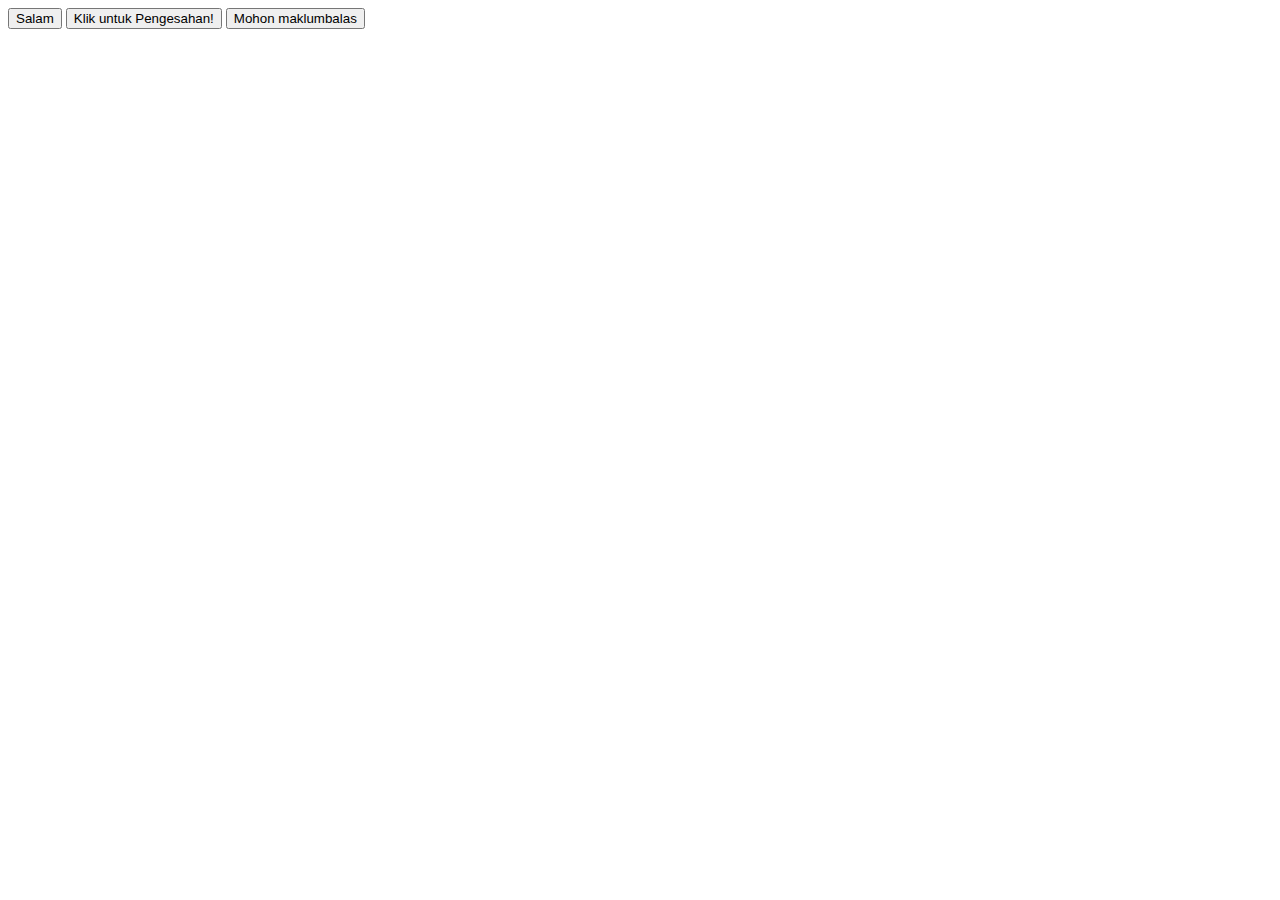
<file: 07/index.html>
<!DOCTYPE html>
<html lang="en">
<head>
    <meta charset="UTF-8">
    <meta name="viewport" content="width=device-width, initial-scale=1.0">
    <title>Prompt</title>
</head>
<body>
    

    <button onclick="showAlert()">
        Salam
    </button>
    

    <button onclick="showConfirmation()">
        Klik untuk Pengesahan!
    </button>
    
    <button onclick="showPrompt()">Mohon maklumbalas</button>

    <script>


        function showAlert() {
            alert("Salam perkenalan!");
        }


        function showConfirmation() {
            var isConfirmed = confirm("Nak teruskan?");
            if (isConfirmed) {
                alert("Anda klik OK! Mari teruskan...");
            } else {
                alert("Anda klik Cancel. Operasi dibatalkan.");
            }
        }


        function showPrompt() {
            var userInput = prompt("Masukkan nama:");

            if (userInput !== null) {
                alert("Salam, " + userInput );
            } else {
                alert("Maklumbalas tidak diterima.");
            }
        }

    </script>
    

</body>
</html>
</file>
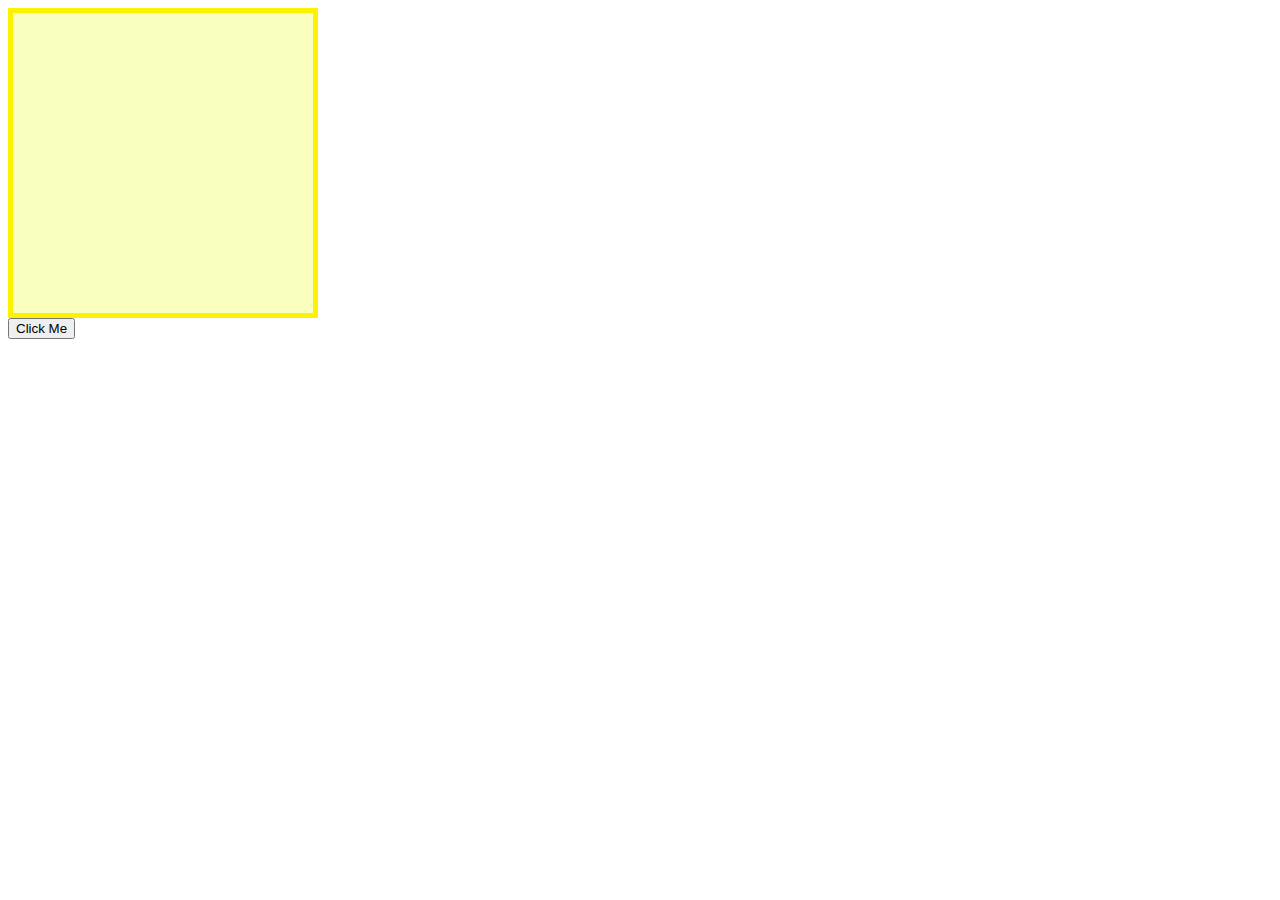
<file: 12/index.html>
<!DOCTYPE html>
<html lang="en">
<head>
    <meta charset="UTF-8">
    <meta name="viewport" content="width=device-width, initial-scale=1.0">
    <title>DOM Styles</title>

    <style>

        .blue-box {
            height: 300px;
            width: 300px;
            border: 5px solid blue;
            background-color: aquamarine ;
        }

        .yellow-box {
            height: 300px;
            width: 300px;
            border: 5px solid rgb(255, 242, 0);
            background-color: rgb(249, 255, 188) ;
        }
    </style>
</head>
<body>
    
    <div id="box" class="yellow-box">

    </div>

    <button onclick="updateStyles()">Click Me</button>

    <script>

        function updateStyles() {
            let element = document.querySelector('#box')

            if(element.classList.contains('black')) {
                element.classList.remove('black');
                element.style.cssText = 'border: 5px dashed #f00';
            } else {
                element.classList.add('black');
                element.style.cssText = 'border: 5px solid #000';
            }
        }
    </script>

</body>
</html>
</file>
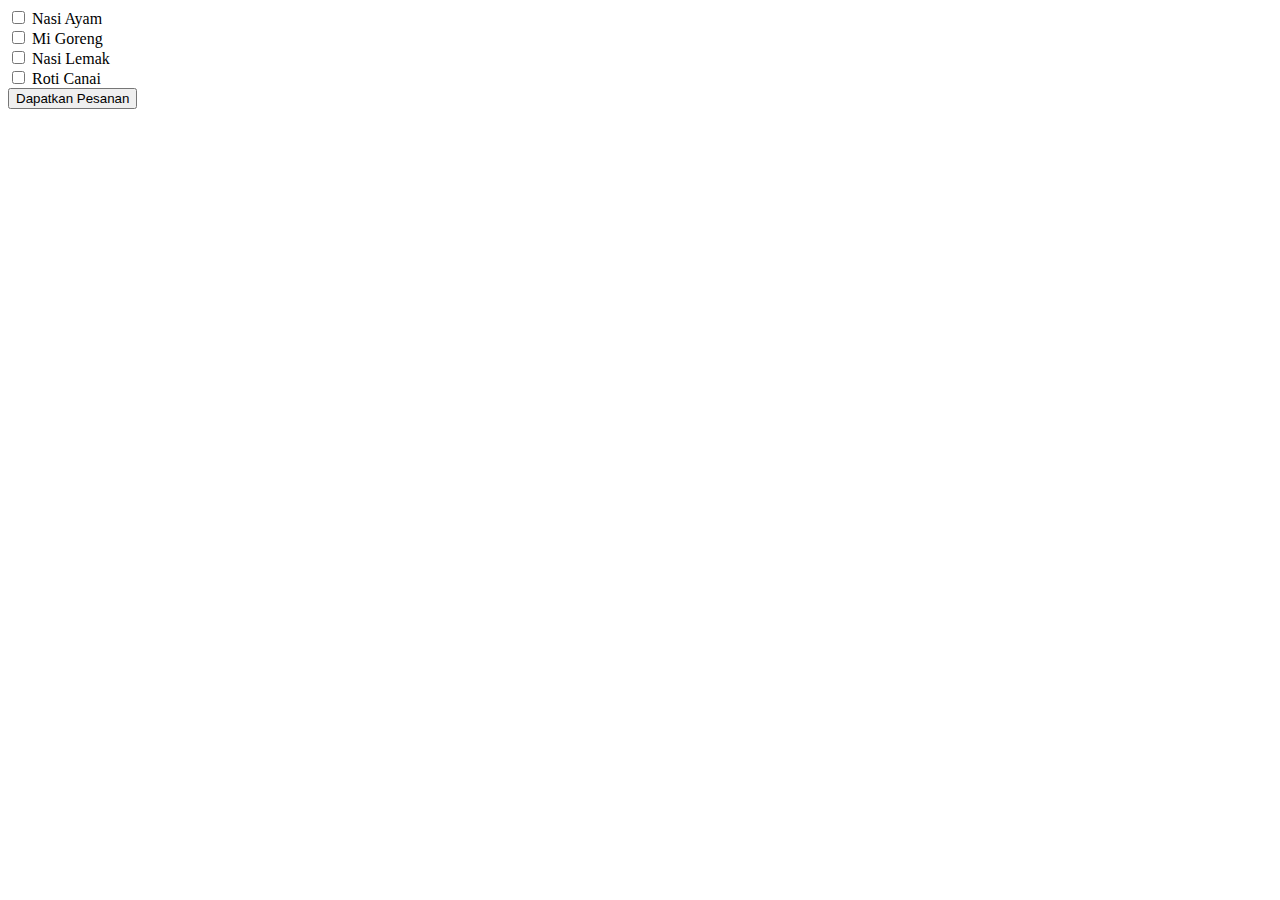
<file: 13/index.html>
<!DOCTYPE html>
<html lang="en">
<head>
    <meta charset="UTF-8">
    <meta name="viewport" content="width=device-width, initial-scale=1.0">
    <title>DOM Attribut</title>
</head>
<body>
    
    <input type="checkbox" value="nasi ayam">
    Nasi Ayam<br>
    
    <input type="checkbox" value="mi goreng">
    Mi Goreng<br>
    
    <input type="checkbox" value="nasi lemak">
    Nasi Lemak<br>
    
    <input type="checkbox" value="roti canai">
    Roti Canai<br>
    
    <button onclick="dapatkanPesanan()">Dapatkan Pesanan</button>

    <div id="pesanan"></div>


    <script>

        function dapatkanPesanan() {
            let senarai_pesanan = document
            .querySelectorAll('input[type=checkbox]:checked');

            let pesanan_baru = [];

            senarai_pesanan.forEach(function(item){
                // console.log(item.value)
                pesanan_baru.push( item.value )
            })

            document.getElementById('pesanan').innerText = pesanan_baru.join(', ')
        }


    </script>

</body>
</html>
</file>
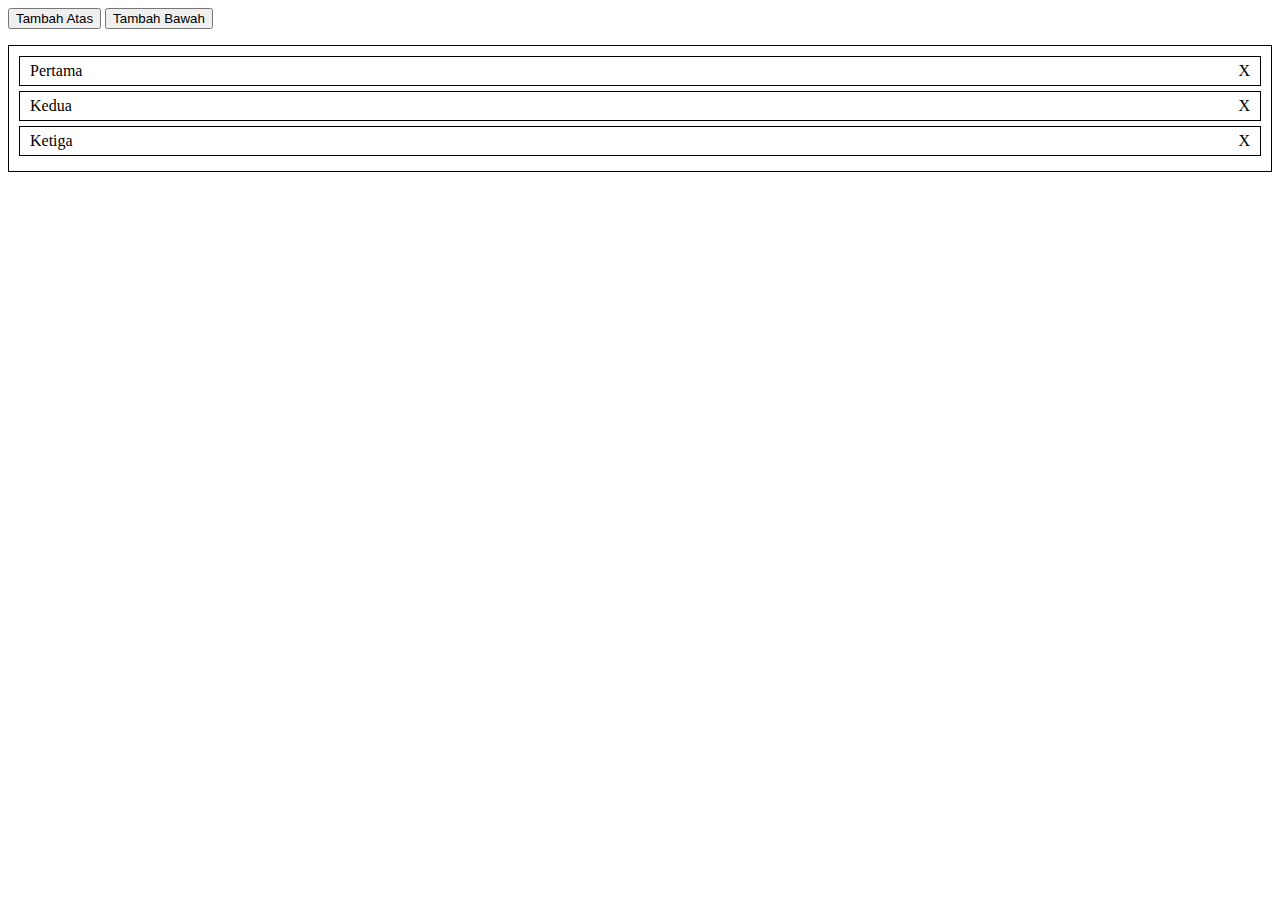
<file: 15/index.html>
<!DOCTYPE html>
<html lang="en">
<head>
    <meta charset="UTF-8">
    <meta name="viewport" content="width=device-width, initial-scale=1.0">
    <title>Nod Elemen</title>
    <link rel="stylesheet" href="style.css">
</head>
<body>

    <button onclick="add_top();">Tambah Atas</button>

    <button onclick="add_bottom()">Tambah Bawah</button>

    <ul id="mainlist">
        <li>Pertama <span>X</span></li>
        <li>Kedua <span>X</span></li>
        <li>Ketiga <span>X</span></li>
    </ul>

    <script src="app.js"></script>
</body>
</html>
</file>
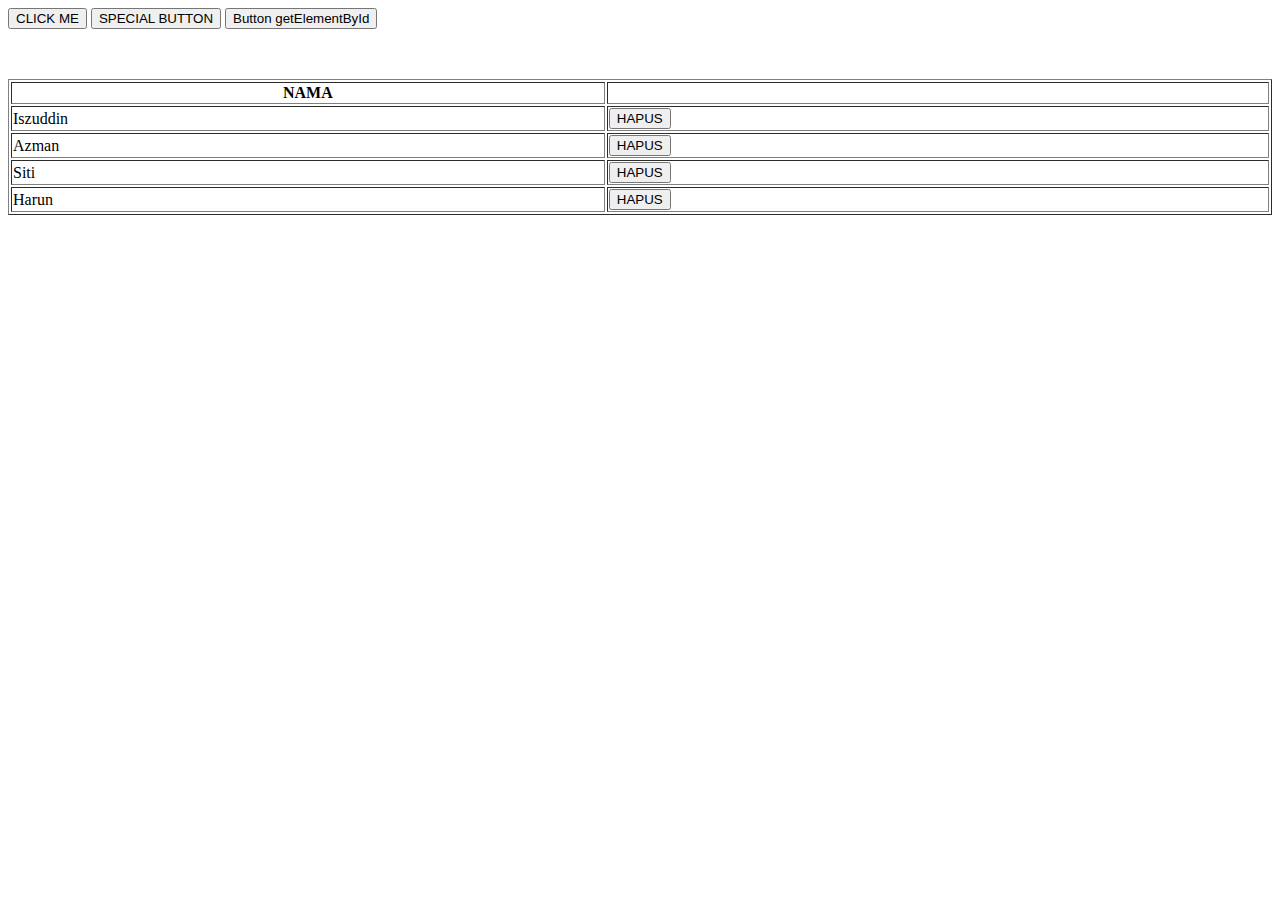
<file: 16/index.html>
<!DOCTYPE html>
<html lang="en">
<head>
    <meta charset="UTF-8">
    <meta name="viewport" content="width=device-width, initial-scale=1.0">
    <title>Document</title>
</head>
<body>
    
    <button onclick="alert('Saya diklik')">CLICK ME</button>

    <button id="special-btn">SPECIAL BUTTON</button>

    <button id="byid-btn">Button getElementById</button>

    <p>&nbsp;</p>

    <table border="1" width="100%">
        <thead>
            <tr>
                <th>NAMA</th>
                <th> </th>
            </tr>
        </thead>
        <tbody>
            <tr>
                <td>Iszuddin</td>
                <td><button>HAPUS</button></td>
            </tr>
            <tr>
                <td>Azman</td>
                <td><button>HAPUS</button></td>
            </tr>
            <tr>
                <td>Siti</td>
                <td><button>HAPUS</button></td>
            </tr>
            <tr>
                <td>Harun</td>
                <td><button>HAPUS</button></td>
            </tr>
        </tbody>
    </table>


    <script>

        let sp_btn = document.getElementById('special-btn') 

        sp_btn.onclick = function(){
            alert("Special Button was Clicked")
        }

        let byid_btn = document.getElementById('byid-btn')

        byid_btn.addEventListener("click", function(){

            alert("By ID Button")
        })

        let table = document.querySelector('table tbody')

        table.addEventListener("click", function(event){
            if(event.target.tagName == 'BUTTON') {
                var nama = event.target.parentElement.parentElement.children[0].textContent

                alert(nama)
            }
        })


    </script>

</body>
</html>
</file>
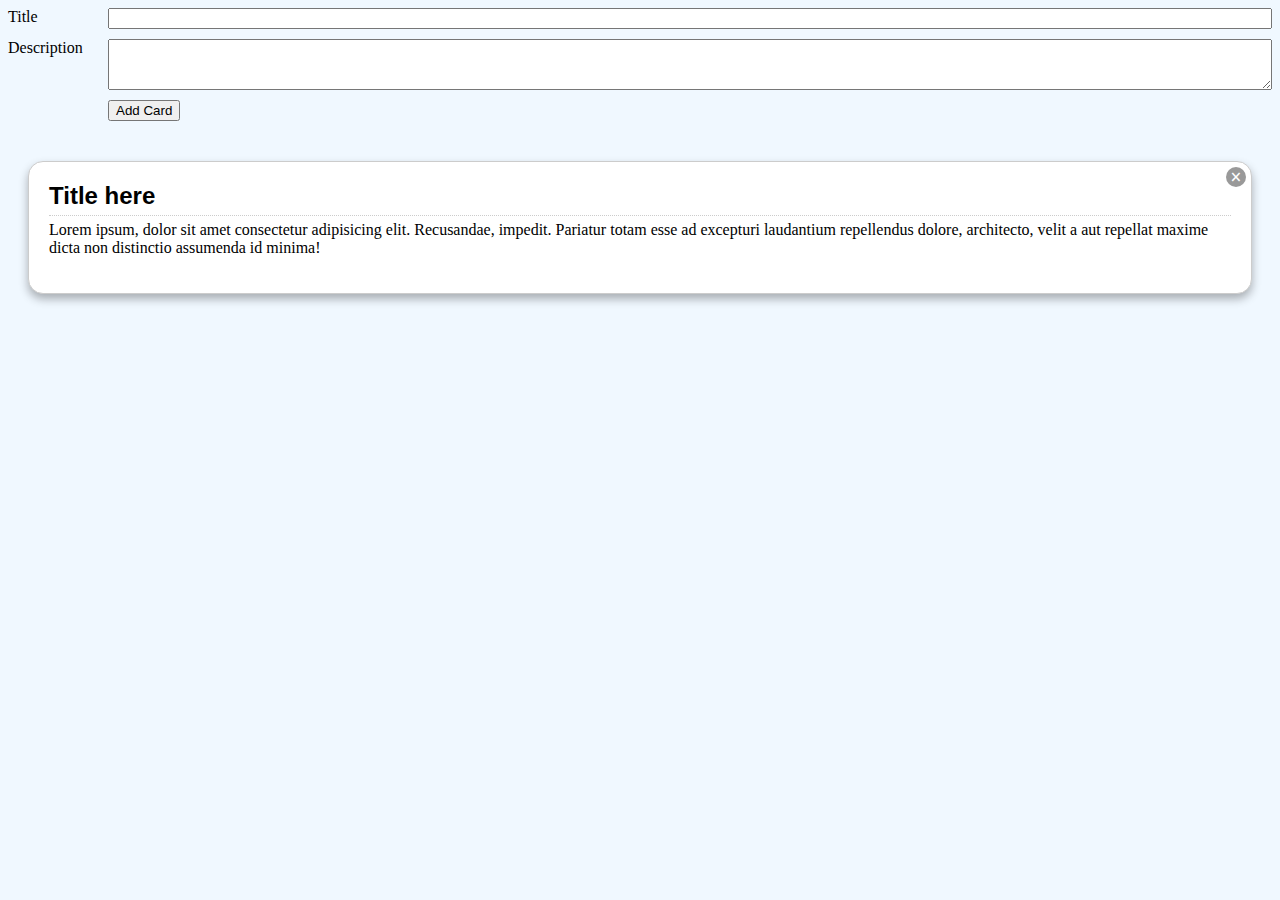
<file: 18/index.html>
<!DOCTYPE html>
<html lang="en">

<head>
    <meta charset="UTF-8">
    <meta name="viewport" content="width=device-width, initial-scale=1.0">
    <title>Card</title>
    <link rel="stylesheet" href="style.css">


</head>

<body>
    <div class="form-input">
        <label for="">Title</label>
        <input type="text" name="" id="title"><br>
    </div>

    <div class="form-input">
        <label for="">Description</label>
        <textarea name="" id="description" rows="3"></textarea>
    </div>

    <div class="form-input">
        <button>Add Card</button>
    </div>

    <div id="card-area">
        <div class="card">
            <span onclick="this.parentElement.remove()" class="close">&times;</span>
            <h2>Title here</h2>
            <p>Lorem ipsum, dolor sit amet consectetur adipisicing elit. Recusandae, impedit. Pariatur totam esse ad
                excepturi laudantium repellendus dolore, architecto, velit a aut repellat maxime dicta non distinctio
                assumenda id minima!</p>
        </div>
    </div>

    <script type="module" src="./template.js"></script>
    <script type="module" src="./main.js"></script>
</body>

</html>
</file>
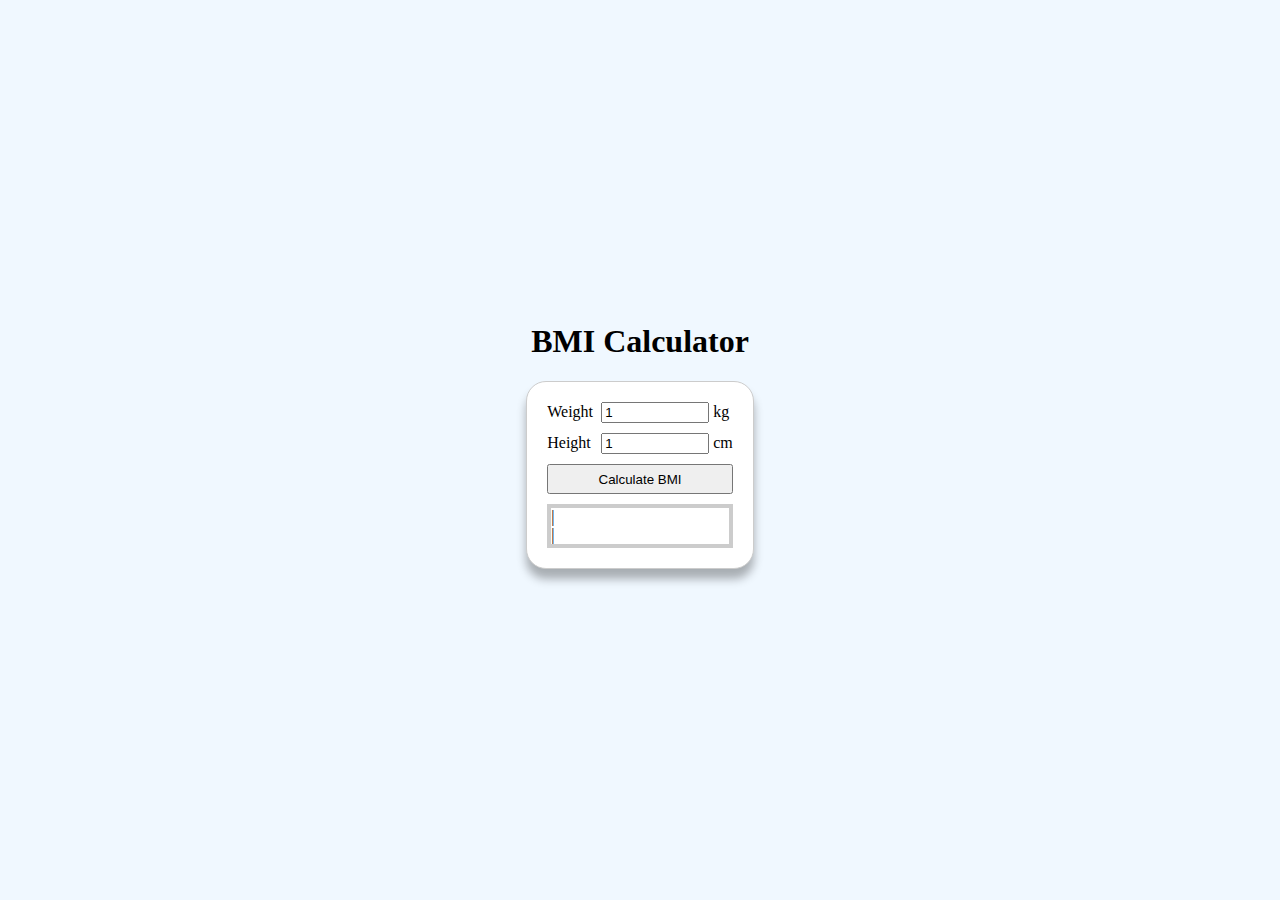
<file: 14/bmi.html>
<!DOCTYPE html>
<html lang="en">
<head>
    <meta charset="UTF-8">
    <meta name="viewport" content="width=device-width, initial-scale=1.0">
    <title>BMI Calculator</title>
    <link rel="stylesheet" href="bmi.css">
</head>
<body>

    <h1>BMI Calculator</h1>

    <div id="calculator">

        <div class="row">
            <span>Weight</span>
            <input type="number" id="weight" min="1" value="1">
            <span>kg</span>
        </div>

        <div class="row">
            <span>Height</span>
            <input type="number" id="height" min="1" value="1">
            <span>cm</span>
        </div>

        <div class="row">
            <button onclick="calculateBMI()">Calculate BMI</button>
        </div>

        <div id="result-row">
            <div id="result">|</div>
            <div id="description">|</div>
        </div>

    </div>

    <script src="bmi.js"></script>

</body>
</html>
</file>
<file: 15/style.css>
ul {
    border: 1px solid #000;
    padding: 10px;
}

ul li {
    border: 1px solid #000;
    margin-bottom: 5px;
    list-style-type: none;
    padding: 5px 10px;
}

ul li span {
    float: right;
    cursor: pointer;
}

ul li span:hover {
    color: red;
}
</file>
<file: 18/style.css>
body {
    background-color: aliceblue;
}

body * {
    box-sizing: border-box;
}

h1, h2 {
    font-family: 'Franklin Gothic Medium', 'Arial Narrow', Arial, sans-serif;
}

h2 {
    margin-bottom: 0px; 
    padding-bottom: 5px;
    border-bottom: 1px dotted #ccc;
}

p {
    margin-top: 5px;
}
.card {
    border: 1px solid #ccc;
    background-color: #fff;
    border-radius: 15px;
    box-shadow: 0 5px 10px rgba(0,0,0,0.3);
    padding: 20px;
    padding-top: 0px;
    margin: 0px 20px 20px;
    position: relative;
}

.form-input {
    display: flex;
    margin-bottom: 10px;
    justify-content: start;
}

.form-input label {
    width: 100px;
}

.form-input input {
    flex: 1
}

.form-input textarea {
    flex: 1
}

.form-input button {
    margin-left: 100px;
}

#card-area {
    margin-top: 40px;
}

.card span.close {
    position: absolute;
    top: 5px; right: 5px;
    width: 20px; height: 20px;
    border-radius: 50%;
    background-color: #999;
    display: flex;
    justify-content: center;
    align-items: center;
    font-weight: bold;
    font-size: 20px;
    color: #fff;
    cursor: pointer;
}

.card span.close:hover {
    background-color: black;
}
</file>
<file: 14/bmi.css>
body {
    display: flex;
    flex-direction: column;
    height: 95vh;
    justify-content: center;
    align-items: center;
    background-color: aliceblue;
}

#calculator {
    padding: 20px;
    background-color: white;
    border-radius: 20px;
    box-shadow: 0 10px 10px rgba(0,0,0,0.3);
    border: 1px solid #ccc;
}

#calculator .row {
    margin-bottom: 10px;
}

#calculator .row span:first-child {
    width: 50px;
    display: inline-block;
}

#calculator .row input[type=number] {
    width: 100px;
}

#calculator button {
    display: block;
    width: 100%;
    height: 30px;
}

#result-row {
    border: 4px solid #ccc;
}
</file>
